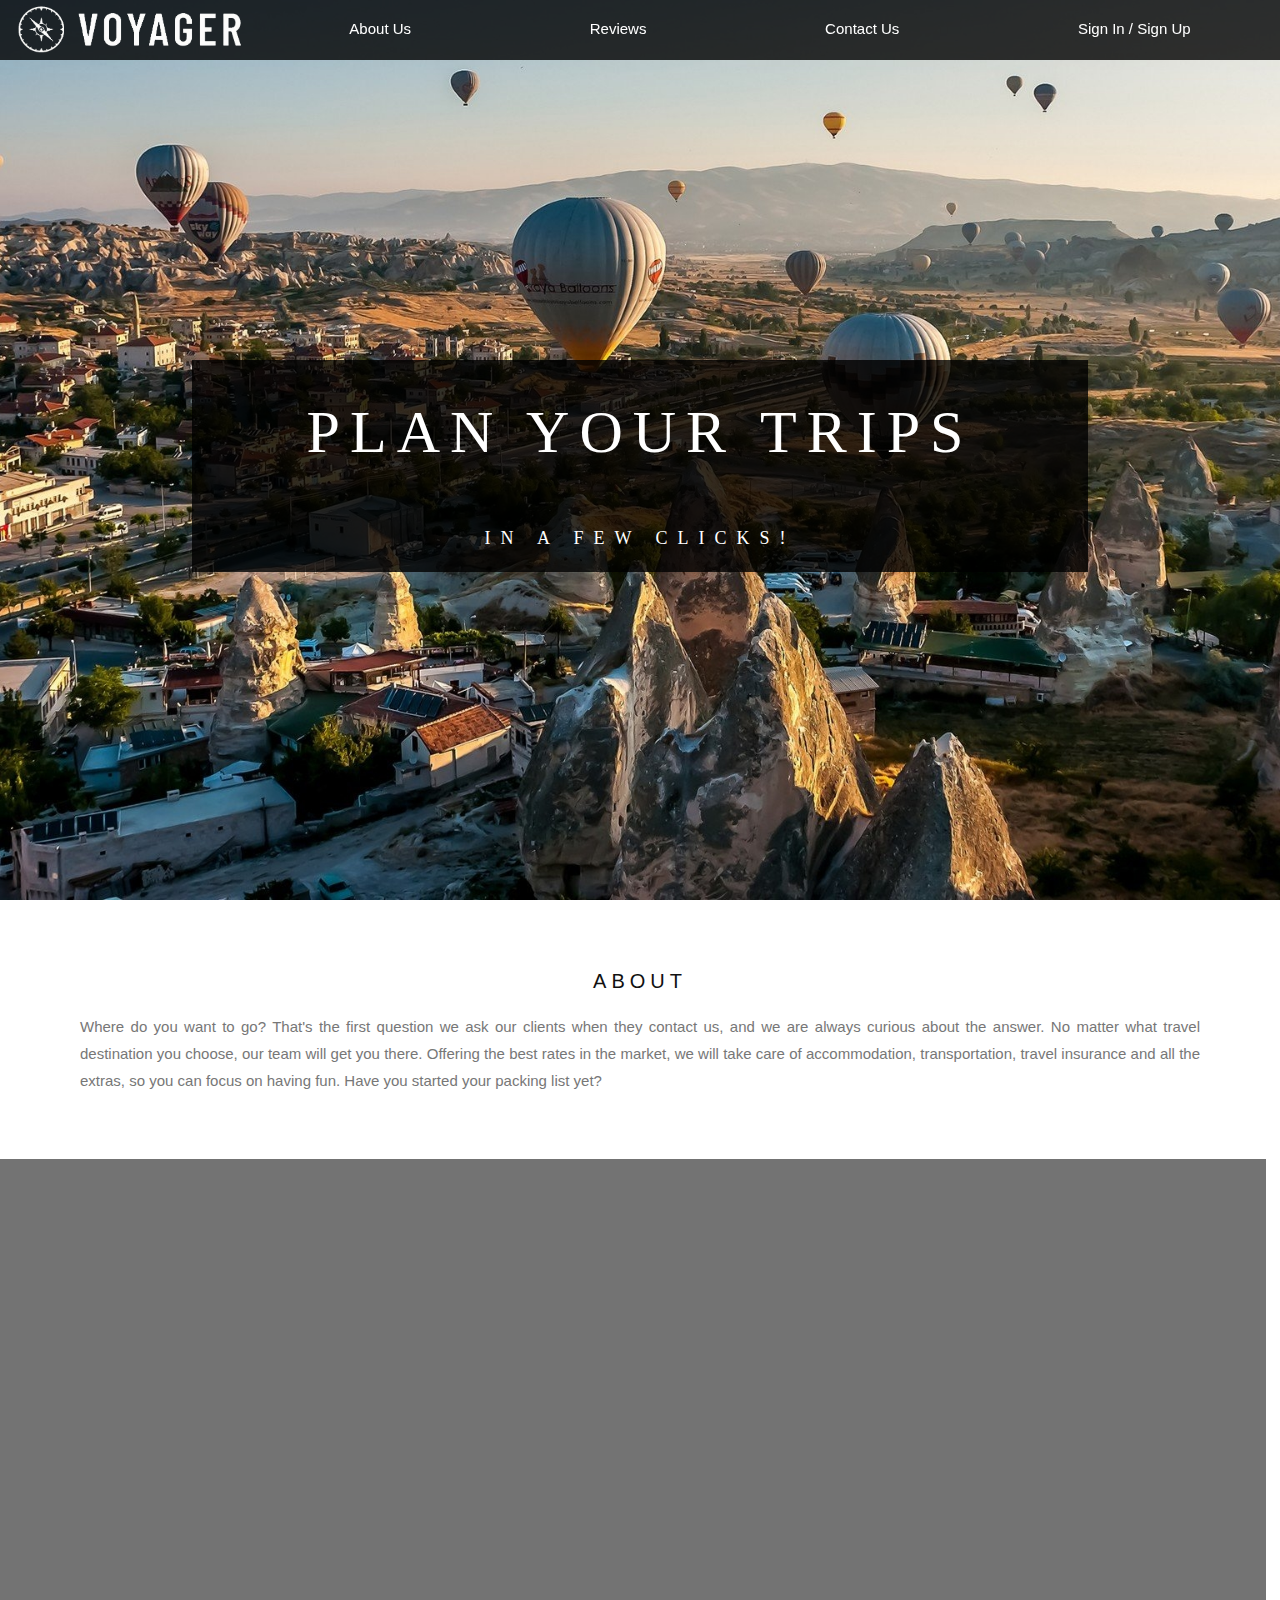
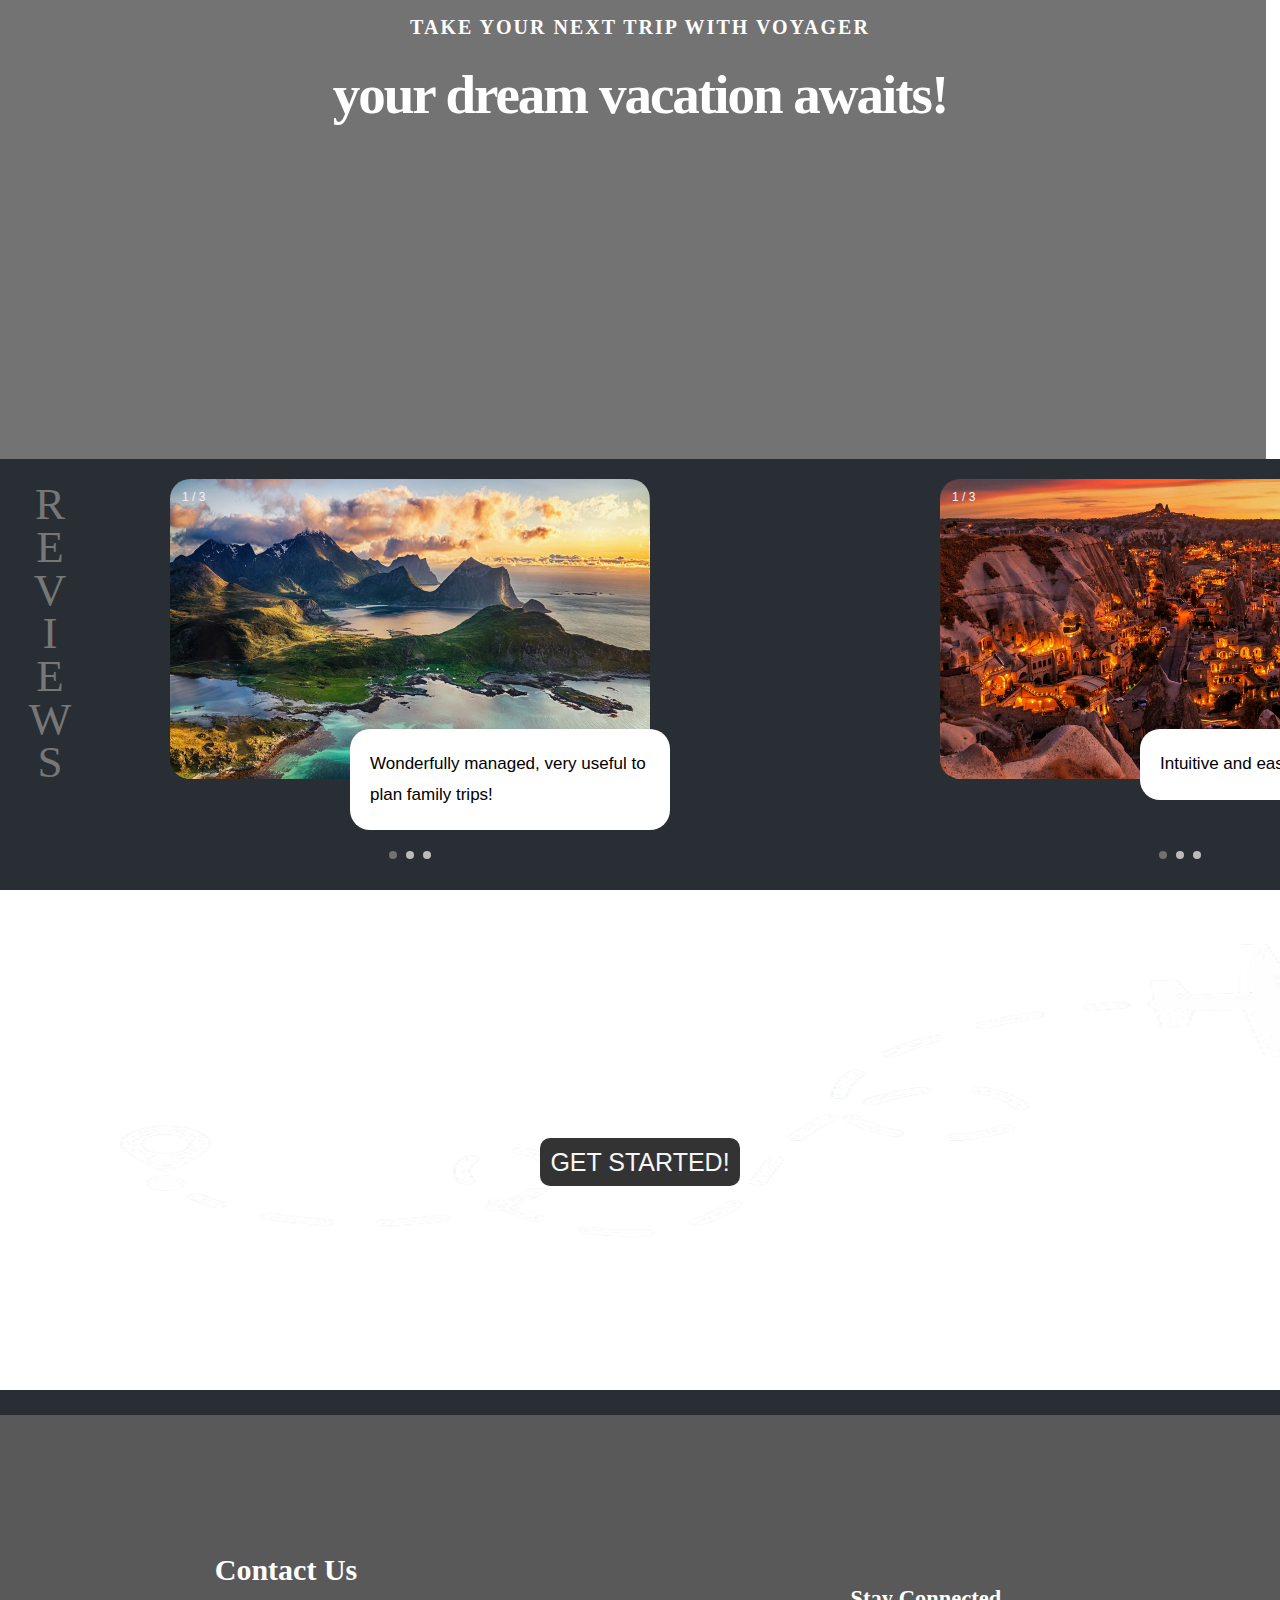
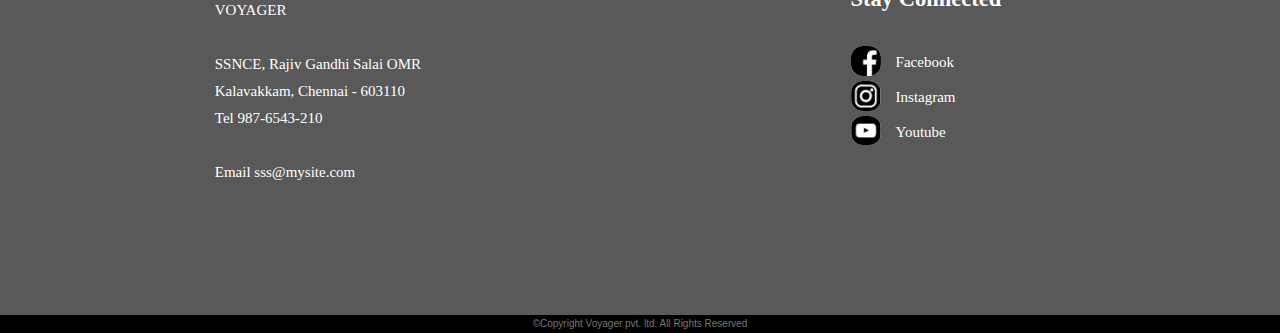
<file: priyanka_travelling_management_system/FINALPROJECT/index.html>
<!DOCTYPE html>
<html>
    <head>
        <meta name="viewport" content="width=device-width, initial-scale=1">
        <link rel = "stylesheet" href = "index-style.css">
        <link rel = "stylesheet" href = "slideshow.css">
        <link rel="stylesheet" href="https://fonts.googleapis.com/css?family=Sofia">
        <title>Voyager</title>
    </head>
    <body>

        <div class = "nav-bar">
            <p style = "margin:5px;">
                <a id = "logo" href = "index.html">
                    <img src="images/logo2-1.png" alt="logo" width = 250px;>
                </a>
                <div class ="tab">
                    <a class = "head" href = "index.html#about">About Us</a>
                </div>
                <div class ="tab">
                    <a class = "head" href = "index.html#review">Reviews</a>
                </div>
                <div class ="tab">
                    <a class = "head" href = "index.html#contact">Contact Us</a>
                </div>
                <div class ="tab">
                    <a class = "head" href = "login.html" target = "_blank">Sign In / Sign Up</a>
                </div>
            </p>
        </div>

        <div class="bgimg-1">
            <div class="caption" style="display:flex; flex-direction:column; width:70vw; margin-left:15vw; margin-top:-10vh;">
                <span class="border" style="font-size:60px;">PLAN YOUR TRIPS</span>
                <span class="border" style="font-size:large;">IN A FEW CLICKS!</span>
            </div>
        </div>

        <div style="color: #777;background-color:white;text-align:center;padding:50px 80px;text-align: justify;" id = "about">
            <h3 style="text-align:center;">About</h3>
            <p>Where do you want to go? That's the first question we ask our clients when they contact us, and we are always curious about the answer. No matter what travel destination you choose, our team will get you there. Offering the best rates in the market, we will take care of accommodation, transportation, travel insurance and all the extras, so you can focus on having fun. Have you started your packing list yet?</p>
        </div>

        <div class="bgimg-2">
            <div style = "width: 98.9vw; height: 100vh; background-color:rgba(0,0,0,0.55);">
            <div class="caption">
                <span class="border" style="background-color:transparent; font-size:20px; letter-spacing:2px"><b>TAKE YOUR NEXT TRIP WITH VOYAGER</b></span><br>
                <span class="border" style="background-color:transparent; font-size:55px; letter-spacing:-2px"><b>your dream vacation awaits!</b></span>
            </div></div>
        </div>

        <div style="position:relative; font-size:17px; background-color:#282E34; padding:20px; padding-bottom:0px; display:flex;" id = "review">
            <div style = "margin-left:30px; width:40px; font-size:45px; writing-mode: vertical-rl; text-orientation: upright; letter-spacing:-7px; font-family:PoiretOne-Regular;">
                REVIEWS
            </div>
            <div style = "margin-left:60px;">
                <div class="slideshow-container">
                    <div class="mySlides fade">
                        <div class="numbertext">1 / 3</div>
                        <div style = "display:flex;">
                            <img src="images/82110e97218accc0de55d980631fcce7.jpg">
                            <div  class = "mySlidesdiv">Wonderfully managed, very useful to plan family trips!</div>
                        </div>
                    </div>
                    
                    <div class="mySlides fade">
                        <div class="numbertext">2 / 3</div>
                        <div style = "display:flex;">
                            <img src="images/city-1682309641450-6752.jpg">
                            <div class = "mySlidesdiv">Impressed with the use and convenience of the website.</div>
                        </div>
                    </div>
                    
                    <div class="mySlides fade">
                        <div class="numbertext">3 / 3</div>
                        <div style = "display:flex;">
                            <img src="images/GoremeNationalPark_EN-US4875441908_1920x1080.jpg">
                            <div  class = "mySlidesdiv">Great interface!</div>
                        </div>
                    </div>
                </div>
                
                <div style="text-align:center; margin-top:40px; padding:20px;">
                    <span class="dot"></span> 
                    <span class="dot"></span> 
                    <span class="dot"></span> 
                </div>
            </div>
            <div style = "margin-left:250px;">
                <div class="slideshow-container">
                    <div class="mySlides fade">
                        <div class="numbertext">1 / 3</div>
                        <div style = "display:flex;">
                            <img src="images/GoremeNationalPark_EN-US4875441908_1920x1080.jpg">
                            <div class = "mySlidesdiv">Intuitive and easy to use</div>
                        </div>
                    </div>
                    
                    <div class="mySlides fade">
                        <div class="numbertext">2 / 3</div>
                        <div style = "display:flex;">
                            <img src="images/82110e97218accc0de55d980631fcce7.jpg">
                            <div class = "mySlidesdiv">Great collection of available transits and accomodation</div>
                        </div>
                    </div>
                    
                    <div class="mySlides fade">
                        <div class="numbertext">3 / 3</div>
                        <div style = "display:flex;">
                            <img src="images/city-1682309641450-6752.jpg">
                            <div class = "mySlidesdiv">Satisfied with the whole experience</div>
                        </div>
                    </div>
                </div>

                <div style="text-align:center; margin-top:40px; padding:20px;">
                    <span class="dot"></span> 
                    <span class="dot"></span> 
                    <span class="dot"></span> 
                </div>
            </div>
        </div>

        <div class="bgimg-3" style = "display:flex;">
            <div><img src = "images/image (1).png" width="1500px" height = "400px" style = "opacity: 60%;"></div>
            <div class="caption" style = " margin-left:auto;">
                <a class="border" style="padding:10px;background-color:rgba(0,0,0, 0.8); border-width:10px; border-color:white; border-radius:10px; font-size:25px; color:#f7f7f7; text-decoration:none;" href = "/login">GET STARTED!</span></a>
            </div>  
            
        </div>

        <div style="position:relative;">
            <div style="color:#ddd;background-color:#282E34; height:25px;"></div>
        </div>

        <div class="bgimg-4" id = "contact">
            <div style = "background-color:rgba(0,0,0,0.65); height:500px; margin:0px; color:#ffffff; font-family:PoiretOne-Regular;">
                <div style = "display:flex; justify-content:center; align-items:center;width:95vw; height:500px;">
                    <div style = "margin:auto;">
                        <h1 style = "margin:auto;">Contact Us</h1>
                        VOYAGER<br><br>
                        SSNCE, Rajiv Gandhi Salai OMR<br>
                        Kalavakkam, Chennai - 603110<br>
                        Tel 987-6543-210<br><br>
                        Email sss@mysite.com<br>
                    </div>
                    <div class = "contact-links" style = "margin:auto;">
                        <h2 style = "margin:auto;">Stay Connected</h2><br>
                        <img src = "images/fb-logo.png" width="30px">Facebook<br>
                        <img src = "images/ig-logo.png" width="30px">Instagram<br>
                        <img src = "images/yt-logo.png" width="30px">Youtube<br>
                    </div>
                </div>
            </div>
        </div>

        <footer>
            ©Copyright Voyager pvt. ltd. All Rights Reserved<br>
        </footer>
    </body>

    <script>
        let slideIndex = 0;
        showSlides();
        
        function showSlides() {
          let i;
          let slides = document.getElementsByClassName("mySlides");
          let dots = document.getElementsByClassName("dot");
          for (i = 0; i < slides.length; i++) {
            slides[i].style.display = "none";  
          }
          slideIndex++;
          if (slideIndex > slides.length/2) {slideIndex = 1}    
          for (i = 0; i < dots.length; i++) {
            dots[i].className = dots[i].className.replace(" active", "");
          }
          slides[slides.length/2 + slideIndex-1].style.display = "block";  
          slides[slideIndex-1].style.display = "block";  
          dots[slides.length/2 + slideIndex-1].className += " active";
          dots[slideIndex-1].className += " active";
          setTimeout(showSlides, 2000); // Change image every 2 seconds
        }
    </script>
</html>
</file>
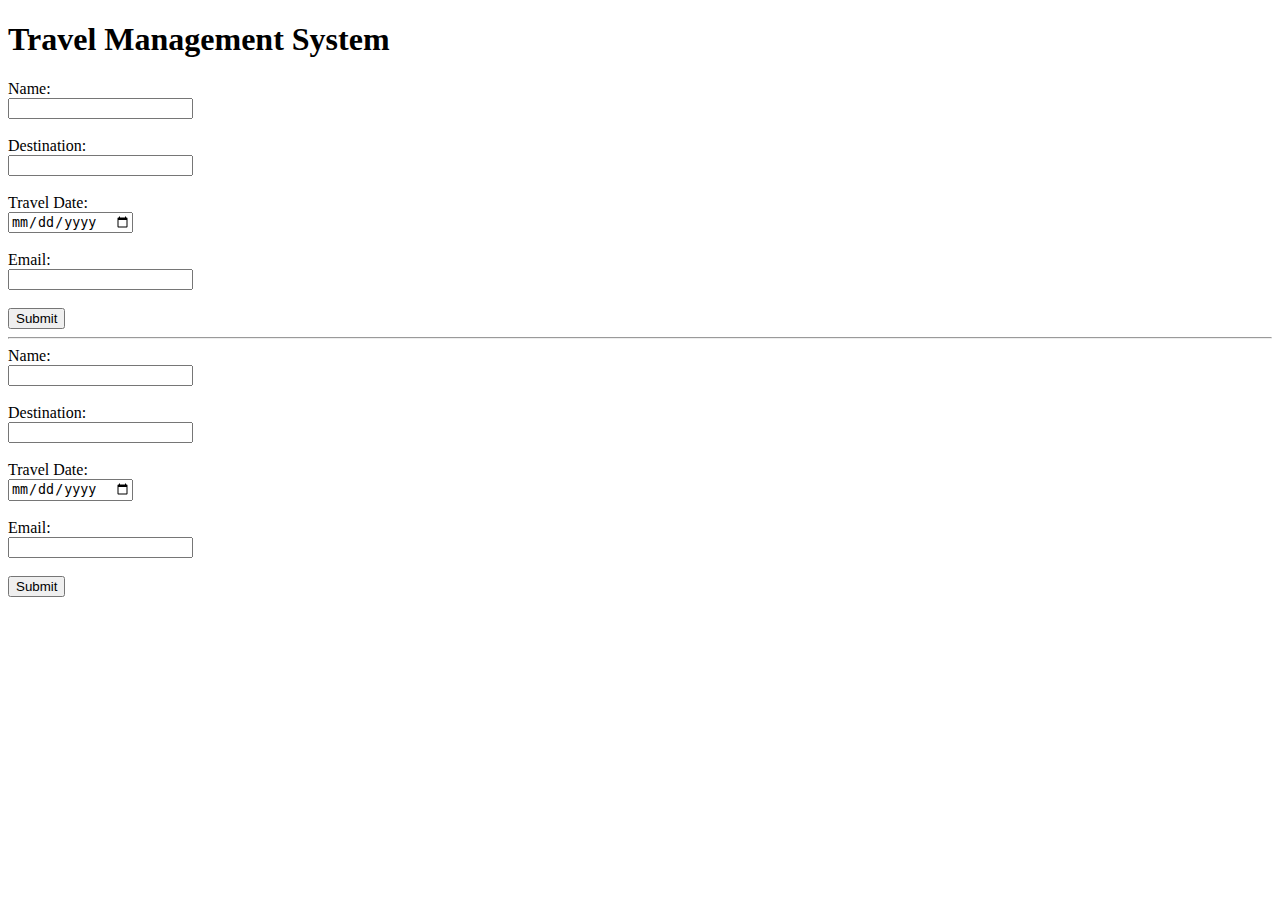
<file: travelling review 3 and 4/do get and do post method by priyanka/index.htm>
<!DOCTYPE html>
<html lang="en">
<head>
    <meta charset="UTF-8">
    <meta name="viewport" content="width=device-width, initial-scale=1.0">
    <title>Travel Management System</title>
</head>
<body>
    <h1>Travel Management System</h1>
    
    <!-- Using GET method to fetch details -->
    <form action="submit_travel.php" method="get">
        <label for="name">Name:</label><br>
        <input type="text" id="name" name="name" required><br><br>

        <label for="destination">Destination:</label><br>
        <input type="text" id="destination" name="destination" required><br><br>

        <label for="date">Travel Date:</label><br>
        <input type="date" id="date" name="date" required><br><br>

        <label for="email">Email:</label><br>
        <input type="email" id="email" name="email" required><br><br>

        <input type="submit" value="Submit">
    </form>

    <hr>

    <!-- Using POST method to submit booking information -->
    <form action="submit_travel.php" method="post">
        <label for="name">Name:</label><br>
        <input type="text" id="name" name="name" required><br><br>

        <label for="destination">Destination:</label><br>
        <input type="text" id="destination" name="destination" required><br><br>

        <label for="date">Travel Date:</label><br>
        <input type="date" id="date" name="date" required><br><br>

        <label for="email">Email:</label><br>
        <input type="email" id="email" name="email" required><br><br>

        <input type="submit" value="Submit">
    </form>

</body>
</html>
</file>
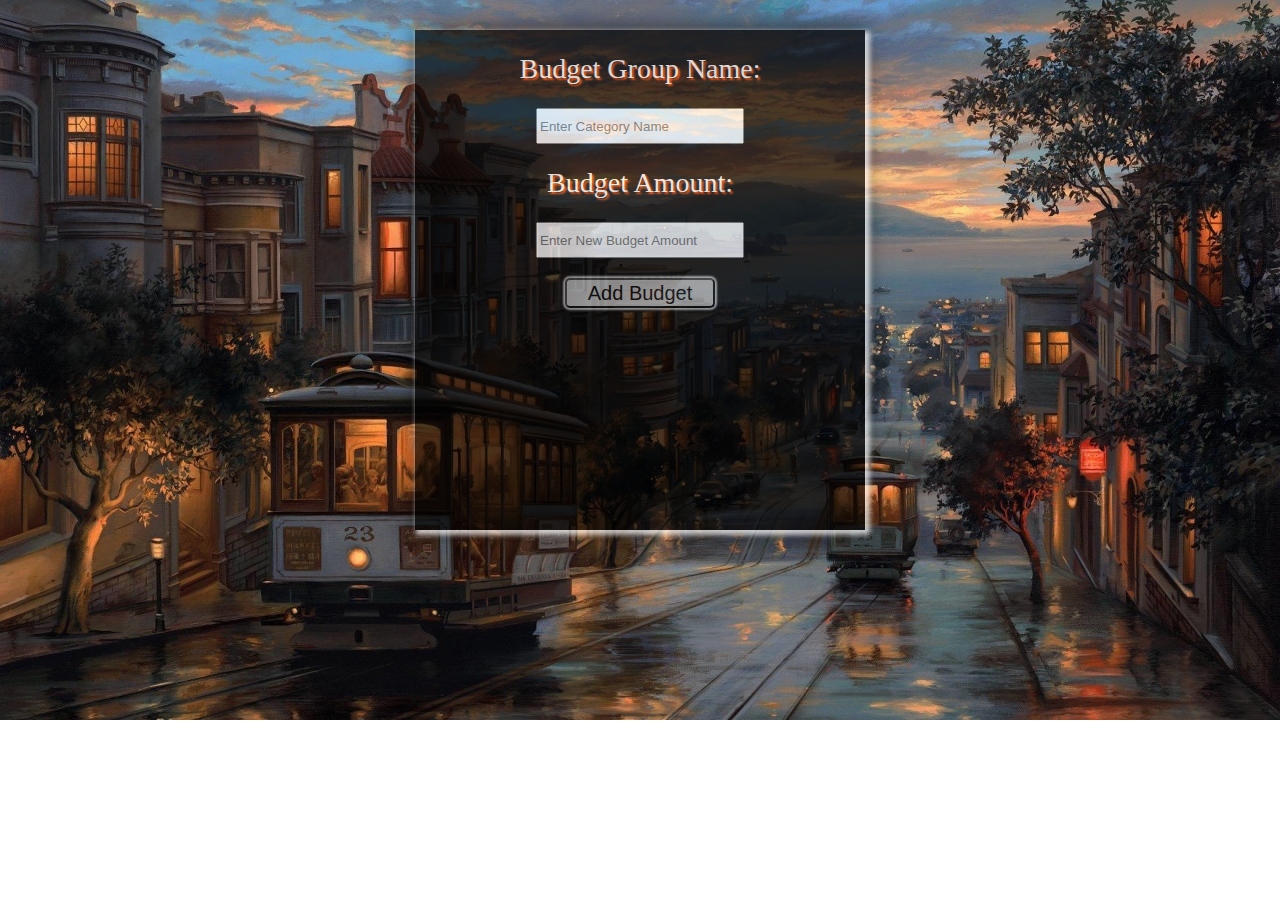
<file: priyanka_travelling_management_system/FINALPROJECT/budg_edit.html>
<!DOCTYPE html>
<html>
    <head>
        <title>Add Budget | Voyager</title>
        <meta charset="utf-8">
        <style>

        .submit_btn:hover{
            background-color: black;
            opacity: 50%;
            color: white;
        }

        form{
            margin: auto;
            margin-top: 30px; 
            width:450px;
            height:500px; 
            display:flex;
            flex-direction:column; 
            justify-content:center; 
            align-items:center;
            text-align: center; 
            color: white;
            text-shadow: black 2px 2px 2px;;
            font-size: 20px;
            opacity: 70%;
            background-color: black; 
            box-shadow: 3px 3px 5px 2px rgb(255, 255, 255), 0 0 20px black;
        }
        .options{
            display: flex;
        }

        .options input{
            margin: auto;
        }

        </style>
    </head>
    <body style="background-image:url('images/painting-1682416389136-9172.jpg'); background-repeat:no-repeat; background-size:cover; opacity:1;">
            <div class="view-page">
                <form method="get" action="InsertBudg">
                    <input style="display:none" id="trip_id" name="trip_id">
                    <br>
                    <label for="group_name" style="font-size: 28px; text-shadow: 2px 2px 2px orangered;">Budget Group Name: </label>
                    <br>
                    <input style="width: 200px; height: 30px;" type="text" name="group_name" id="group_name" required placeholder="Enter Category Name">
                    <br>
                    <label for="amt" style="font-size: 28px; text-shadow: 2px 2px 2px orangered;">Budget Amount: </label>
                    <br>
                    <input style="width: 200px; height: 30px;" type="text" name="amt" id="amt" required placeholder="Enter New Budget Amount">
                    <input id="submit_btn" type="submit" value="Add Budget" style="width: 150px;height:30px;margin:auto;margin-top:20px;font-size:20px;background-color:white;opacity:70%;border-radius:5px;box-shadow:0px 0px 2px 2px white;text-shadow:2px 2px 2px white;">
                </form>  
            </div> 
    <script>
        window.onload(load());
        var tid; 
        function load(){
            setTimeout(function(){fadein();}, 500);
            
            var url_string = window.location.href;
            var url = new URL(url_string);
            tid = url.searchParams.get("tid");
            document.getElementById("trip_id").value = tid;
            xhttp.onreadystatechange = function() {
              if (this.readyState == 4 && this.status == 200) {
              }
              setTimeout(function(){
                fadein(n);
              }, 300);
            };}
    </script>
    </body>

</html>
</file>
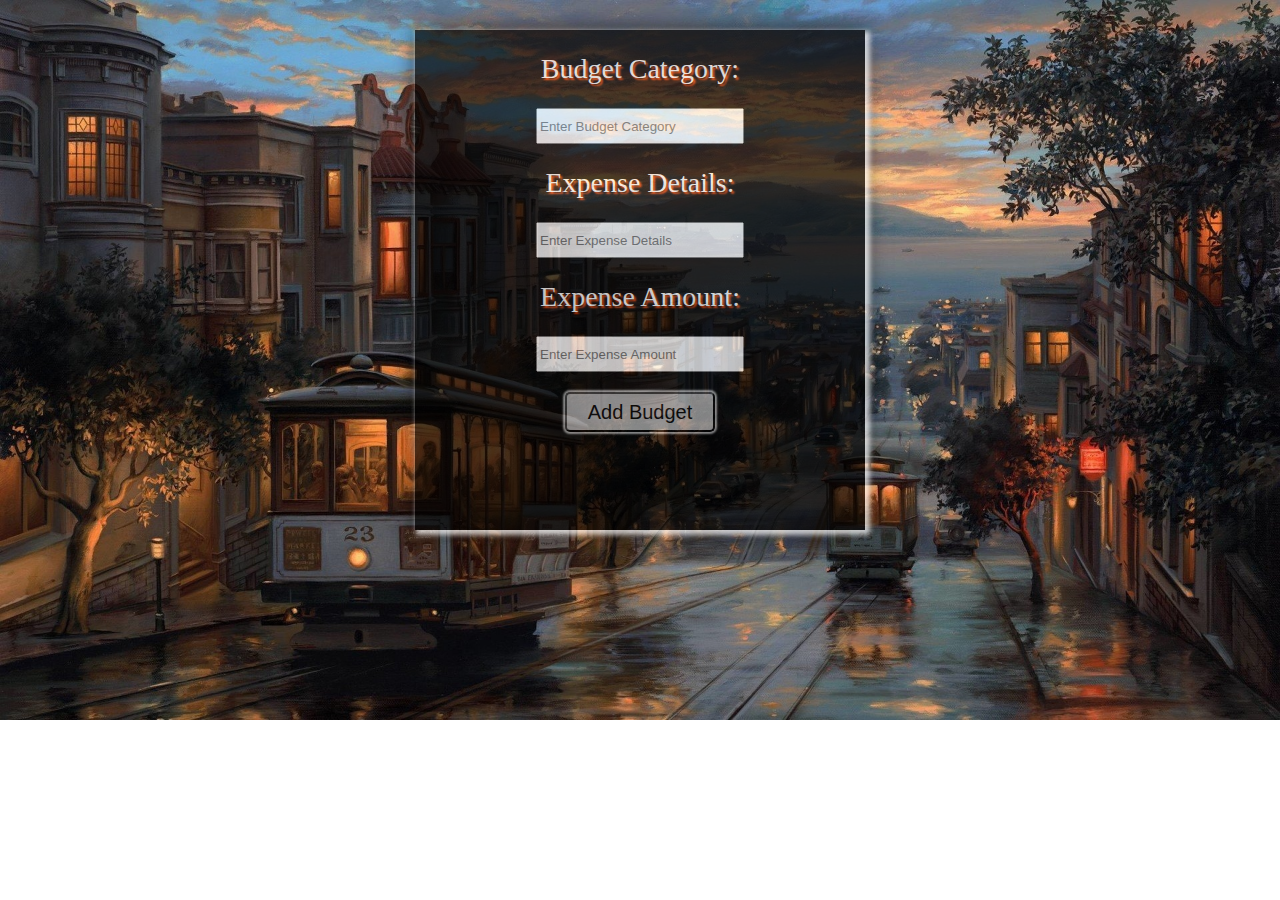
<file: priyanka_travelling_management_system/FINALPROJECT/exp_edit.html>
<!DOCTYPE html>
<html>
    <head>
        <title>Add Expense | Voyager</title>
        <meta charset="utf-8">
        <style>

        
        .submit_btn:hover{
            background-color: black;
            opacity: 50%;
            color: white;
        }

           form{
            margin: auto;
            margin-top: 30px; 
            width:450px;
            height:500px; 
            display:flex;
            flex-direction:column; 
            justify-content:center; 
            align-items:center;
            text-align: center; 
            color: white; 
            text-shadow: black 2px 2px 2px;;
            font-size: 20px;
            opacity: 70%;
            background-color: black; 
            box-shadow: 3px 3px 5px 2px rgb(255, 255, 255), 0 0 20px black;
        }
        .options{
            display: flex;
        }

        .options input{
            margin: auto;
        }

        </style> 
    </head>
    <body style="background-image:url('images/painting-1682416389136-9172.jpg'); background-repeat:no-repeat; background-size:cover; opacity:1;">
            <div class="view-page">
                <form method="get" action="InsertExp">
                    <input style="display:none" id="trip_id" name="trip_id">
                    <br>
                    <label for="budget_name" style="font-size: 28px; text-shadow: 2px 2px 2px orangered;">Budget Category: </label>
                    <br>
                    <input style="width: 200px; height: 30px;" type="text" name="budget_name" id="budget_name" required placeholder="Enter Budget Category">
                    <br>
                    <label for="exp_dets" style="font-size: 28px; text-shadow: 2px 2px 2px orangered;">Expense Details: </label>
                    <br>
                    <input style="width: 200px; height: 30px;" type="text" name="exp_dets" id="exp_dets" required placeholder="Enter Expense Details">
                    <br>    
                    <label for="amt_spent" style="font-size: 28px; text-shadow: 2px 2px 2px orangered;">Expense Amount: </label>
                    <br>
                    <input style="width: 200px; height: 30px;" type="text" name="amt_spent" id="amt_spent" required placeholder="Enter Expense Amount">
                    
                    <input id="submit_btn" type="submit" value="Add Budget" style="width: 150px;height:40px;margin:auto;margin-top:20px;font-size:20px;background-color:white;opacity:70%;border-radius:5px;box-shadow:0px 0px 2px 2px white;text-shadow:2px 2px 2px white;">
                </form> 
            </div> 
            <script>
                window.onload(load());
                var tid; 
                function load(){
                    setTimeout(function(){fadein();}, 500);
                    
                    var url_string = window.location.href;
                    var url = new URL(url_string);
                    tid = url.searchParams.get("tid"); 
                    document.getElementById("trip_id").value = tid;
                    xhttp.onreadystatechange = function() {
                      if (this.readyState == 4 && this.status == 200) {
                      }
                      setTimeout(function(){
                        fadein(n);
                      }, 300);
                    };}
            </script>
            </body>      
    </body>
</html>
</file>
<file: priyanka_travelling_management_system/FINALPROJECT/index-style.css>
body, html {
    height: 100%;
    margin: 0;
    font: 400 15px/1.8 "Lato", sans-serif;
    color: #777;
    scroll-behavior: smooth;
}

.nav-bar {
    color:white;
    margin-left: 0px; 
    margin-top: 0px; 
    display:flex; 
    flex-direction:row; 
    justify-content:flex-start;
    align-content: center; 
    background-color:rgba(0,0,0,0.8); 
    position: fixed; 
    width: 100%;
    height: 60px;
    z-index: 4;
}

.nav-bar #logo{
    width: 100px;
    height: 60px;
}

.tab{
    height: 60px; 
    width:fit-content;
    text-align: center;
    margin:auto;
    align-items: center;
    padding-top:15px;
}

.tab a{
    text-decoration:none;
    text-align: center;
    color:#ffffff;
}
.tab .head{
    display:block;
    height:45px;
}

.bgimg-1, .bgimg-2, .bgimg-3, .bgimg-4{
    position: relative;
    opacity: 1;
    background-attachment: fixed;
    background-position: center;
    background-repeat: no-repeat;
    background-size: cover;
}

.bgimg-1 {
    background-image: url("images/city-1682309641450-6752.jpg");
    min-height: 100%;
    font-family: PoiretOne-Regular; 
}

.bgimg-2 {
    background-image: url("images/wp2386087-turkish-wallpapers.jpg");
    min-height: 600px;
    color: #ffffff; 
    font-family: PoiretOne-Regular; 
}

.bgimg-3 {
    background-image: url("images/GoremeNationalPark_EN-US4875441908_1920x1080.jpg");
    min-height: 500px;
}

.bgimg-4{
    background-image: url("images/city-1682309641450-6752.jpg");
    min-height: 500px;
}

.caption {
    position: absolute;
    left: 0;
    top: 50%;
    width: 100%;
    text-align: center;
    color: #000;
}

.caption span.border {
    background-color: rgba(0,0,0,0.8);
    color: #fff;
    padding: 18px;
    font-size: 25px;
    letter-spacing: 10px;
}

h3 {
    letter-spacing: 5px;
    text-transform: uppercase;
    font: 20px "Lato", sans-serif;
    color: #111;
}

.contact-links img{
    background-color:white; 
    border-radius:12px; 
    margin-right:15px; 
    margin-bottom:5px;
}

.contact-form input{
    background-color:transparent; 
    border-bottom: 1px solid white; 
    height:40px;
}

::placeholder { /* Chrome, Firefox, Opera, Safari 10.1+ */
    color: white;
    opacity: 1; /* Firefox */
}

:-ms-input-placeholder { /* Internet Explorer 10-11 */
color: white;
}

::-ms-input-placeholder { /* Microsoft Edge */
    color: white;
}

footer{
    font-size:x-small; 
    text-align:center; 
    background-color:black;
}
</file>
<file: priyanka_travelling_management_system/FINALPROJECT/slideshow.css>
* {box-sizing: border-box;}
.mySlides {display: none;}
img {vertical-align: middle;}

.mySlides img{
    height:300px; 
    width:500px; 
    border-radius:20px;
}

.mySlidesdiv{
    background-color:rgba(255,255,255,1); 
    padding:20px; 
    height:fit-content; 
    margin-top:250px; 
    margin-left:-300px; 
    color:black; 
    border-radius:20px;
}
/* Slideshow container */
.slideshow-container {
    max-width: 1000px;
    position: relative;
    margin: auto;
    height:300px; 
    width:500px; 
    margin-left:20px; 
    padding-top:0px;
}

/* Caption text */
.text {
    color: #f2f2f2;
    font-size: 15px;
    padding: 8px 12px;
    position: absolute;
    bottom: 8px;
    width: 100%;
    text-align: center;
}

/* Number text (1/3 etc) */
.numbertext {
    color: #f2f2f2;
    font-size: 12px;
    padding: 8px 12px;
    position: absolute;
    top: 0;
}

/* The dots/bullets/indicators */
.dot {
    height: 8px;
    width: 8px;
    margin: 0 2px;
    background-color: #bbb;
    border-radius: 50%;
    display: inline-block;
    transition: background-color 0.6s ease;
}

.active {
    background-color: #717171;
}

/* Fading animation */
.fade {
    animation-name: fade;
    animation-duration: 1.5s;
}

@keyframes fade {
    from {opacity: .4} 
    to {opacity: 1}
}

/* On smaller screens, decrease text size */
@media only screen and (max-width: 300px) {
    .text {font-size: 11px}
}
</file>
